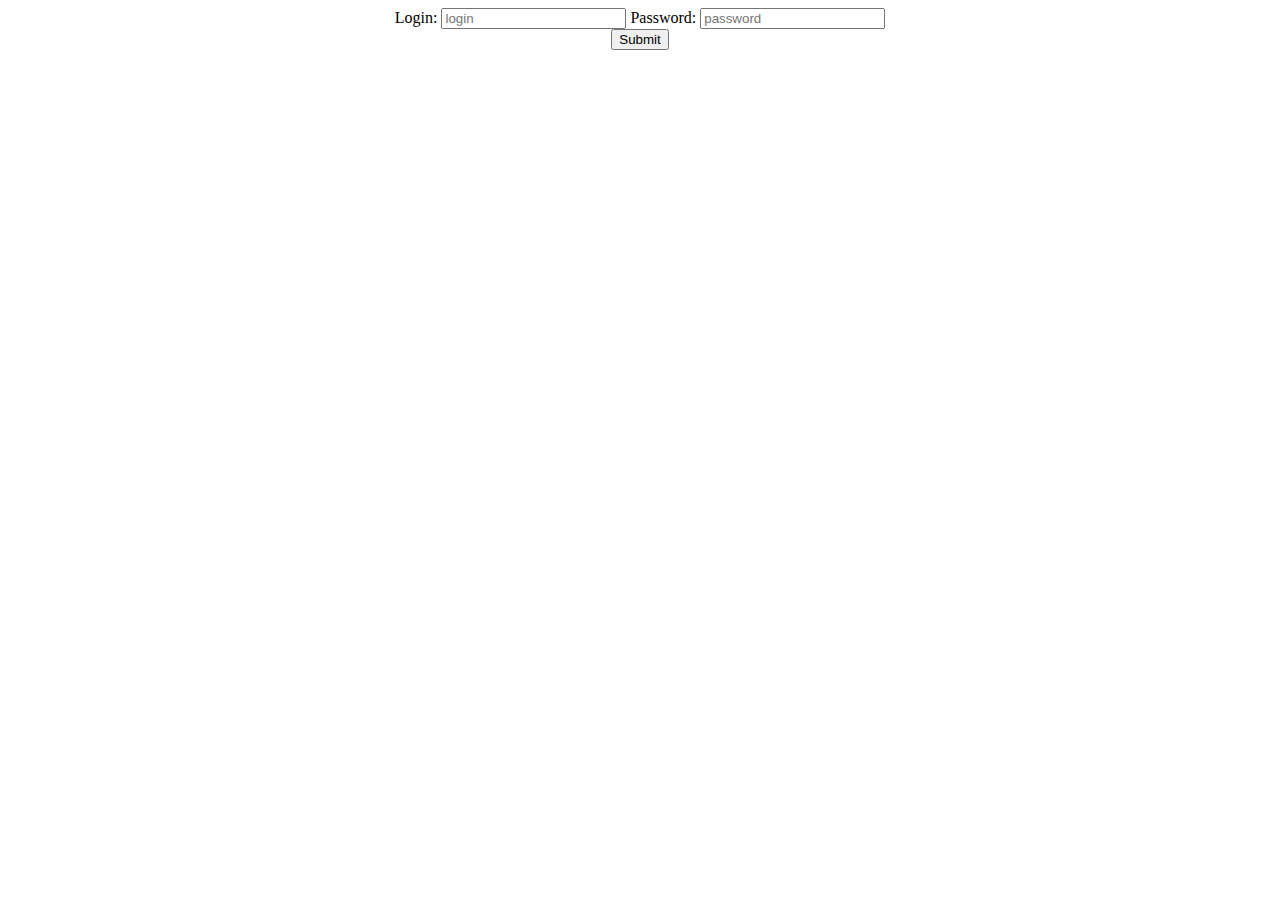
<file: Day04/ex01/index.html>
<html>
    <body><center>
        <form method="post" action="create.php">
            Login: <input type="text" name="login" placeholder="login"/>
            Password: <input type="password" name="passwd" placeholder="password"/>
            <br>
            <button type="submit" name="submit" value="OK"/>Submit</button>
        </form>
    </center></body>
</html>
</file>
